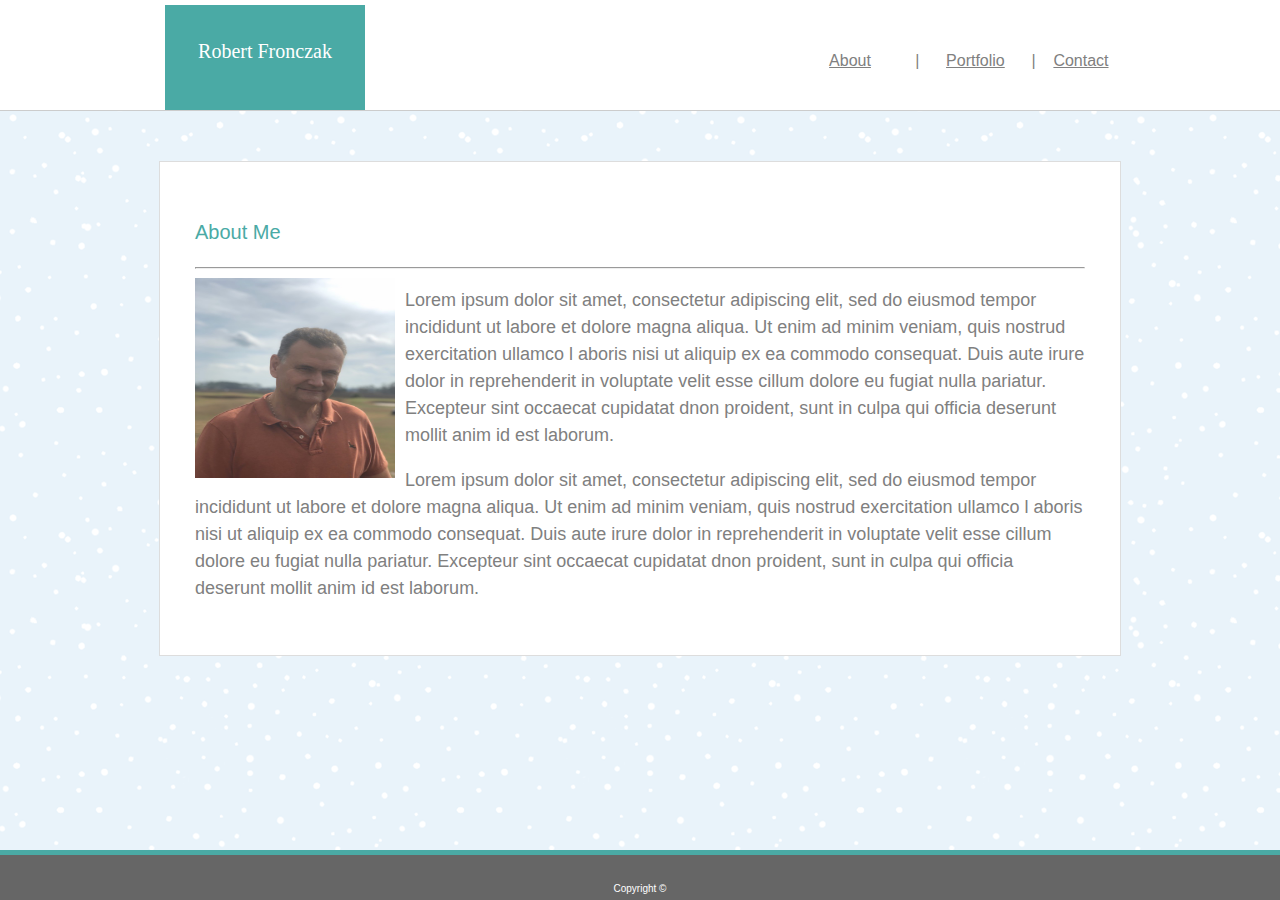
<file: index.html>
<!DOCTYPE html>
<html lang="en">
<head>
    <meta charset="UTF-8">
    <meta name="viewport" content="width=device-width, initial-scale=1.0">
    <meta http-equiv="X-UA-Compatible" content="ie=edge">
    <title>Robert Fronczak Portfolio</title>
    <link rel="stylesheet" type="text/css" href="assets/style.css">
</head>
<body>

<div id="wrapper">


<!-- header-->    
<header>
        <div id="header-info">  
            
            <section class="name">
                Robert Fronczak
            </section>

            <section  class="aboutme">
                <a href="index.html">About</a>
            </section>

            <section class="portfolio">
                |&nbsp;&nbsp;&nbsp;&nbsp;&nbsp;&nbsp;<a href="portfolio.html">Portfolio</a>
            </section>

            <section class="contactme">
                |&nbsp;&nbsp;&nbsp;&nbsp;<a href="contact.html">Contact</a>
            </section>      
        </div>
</header>    


<!-- main content -->   
<div id="main">
     
        <div id="bio"> 
        
        <p class="title">About Me</p>

        <hr>

        <img src="images/bfronz.jpeg" alt="Robert Fronczak" width="200" height="200">

        <p>Lorem ipsum dolor sit amet, consectetur adipiscing elit, sed do eiusmod tempor incididunt ut 
        labore et dolore magna aliqua. Ut enim ad minim veniam, quis nostrud exercitation ullamco l
        aboris nisi ut aliquip ex ea commodo consequat. Duis aute irure dolor in reprehenderit in 
        voluptate velit esse cillum dolore eu fugiat nulla pariatur. Excepteur sint occaecat cupidatat
        dnon proident, sunt in culpa qui officia deserunt mollit anim id est laborum.</p>
      
        <p>Lorem ipsum dolor sit amet, consectetur adipiscing elit, sed do eiusmod tempor incididunt ut 
        labore et dolore magna aliqua. Ut enim ad minim veniam, quis nostrud exercitation ullamco l
        aboris nisi ut aliquip ex ea commodo consequat. Duis aute irure dolor in reprehenderit in 
        voluptate velit esse cillum dolore eu fugiat nulla pariatur. Excepteur sint occaecat cupidatat
        dnon proident, sunt in culpa qui officia deserunt mollit anim id est laborum.</p>          
        </div>

  </div>    


 <!--  footer -->

<footer>
    <section class="footer-extra"></section> 
    <br> 
    Copyright &copy;
</footer>    

</div>
 
</body>
</html>
</file>
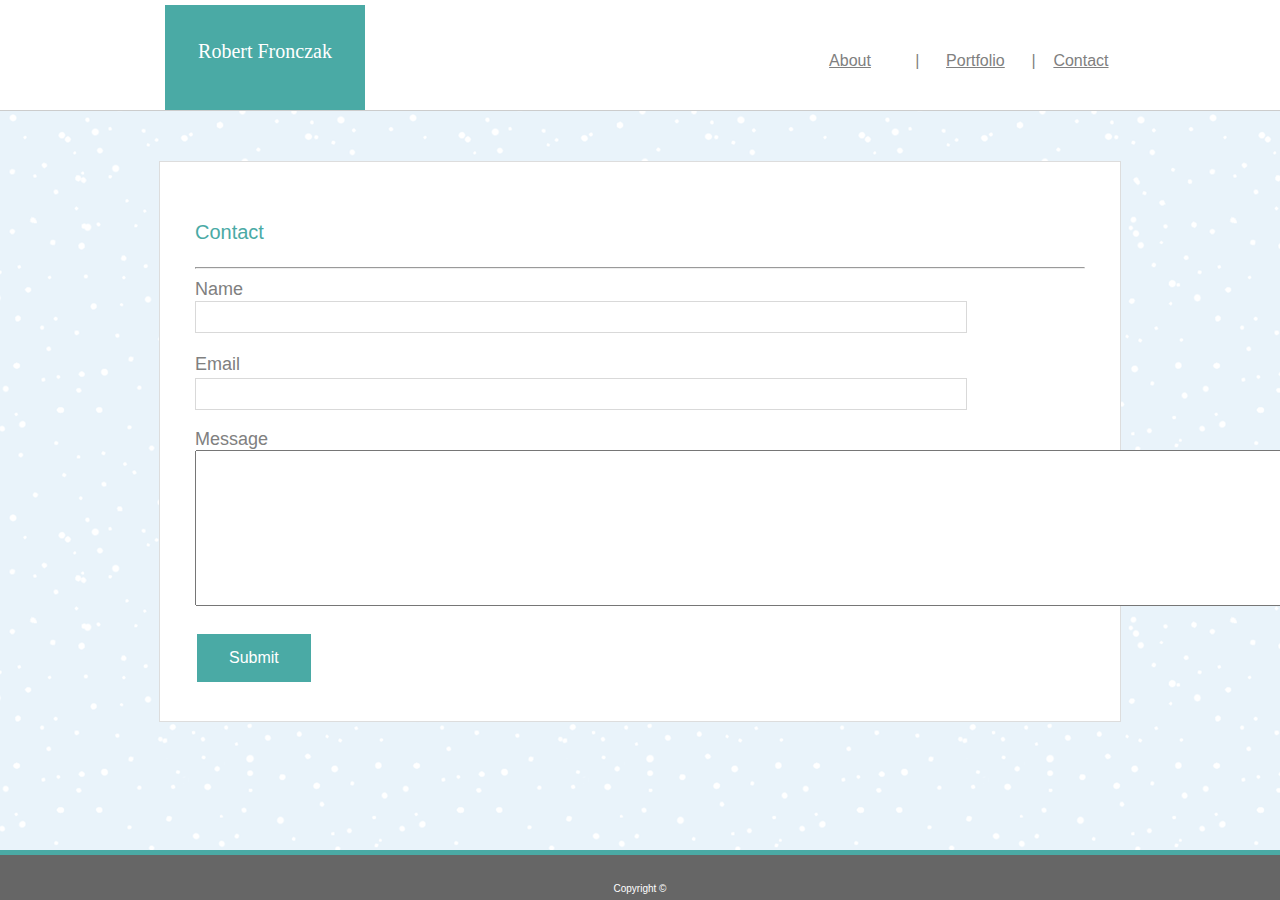
<file: contact.html>
<!DOCTYPE html>
<html lang="en">
<head>
    <meta charset="UTF-8">
    <meta name="viewport" content="width=device-width, initial-scale=1.0">
    <meta http-equiv="X-UA-Compatible" content="ie=edge">
    <title>Robert Fronczak Portfolio</title>
    <link rel="stylesheet" type="text/css" href="assets/style.css">
</head>
<body>

<div id="wrapper">

 <!-- header-->
<header>
        <div id="header-info">  
            
            <section class="name">
                Robert Fronczak
            </section>

            <section  class="aboutme">
                <a href="index.html">About</a>
            </section>
            <section class="portfolio">
                |&nbsp;&nbsp;&nbsp;&nbsp;&nbsp;&nbsp;<a href="portfolio.html">Portfolio</a>
            </section>

            <section class="contactme">
                |&nbsp;&nbsp;&nbsp;&nbsp;<a href="contact.html">Contact</a>
            </section>  
        </div>
</header>    


<!-- main content -->   
<div id="main">
  
        <div id="bio"> 
        
        <p class="title">Contact</p>

        <hr>

        <form action="contact.html"> 

            <label  for "email">Name</label><br>
            <input class="textbox" type="text" id="name" size="150"  name="name"> <p>
            
             <label for "email">Email</label><br>   
             <input class="textbox" type="text" name="email" size="150"></p>
  
  
             <label for "email">Message</label><br>    
            <textarea name="message" rows="10" cols="150">
            </textarea></p>  
                     
            <input type="submit" class="button" value="Submit">
        
          </form>

        </div>

  </div>    


 <!--  footer -->

<footer>
    <section class="footer-extra"></section>  
    <br>
    Copyright &copy;
</footer>  
    
</div>
 
</body>
</html>
</file>
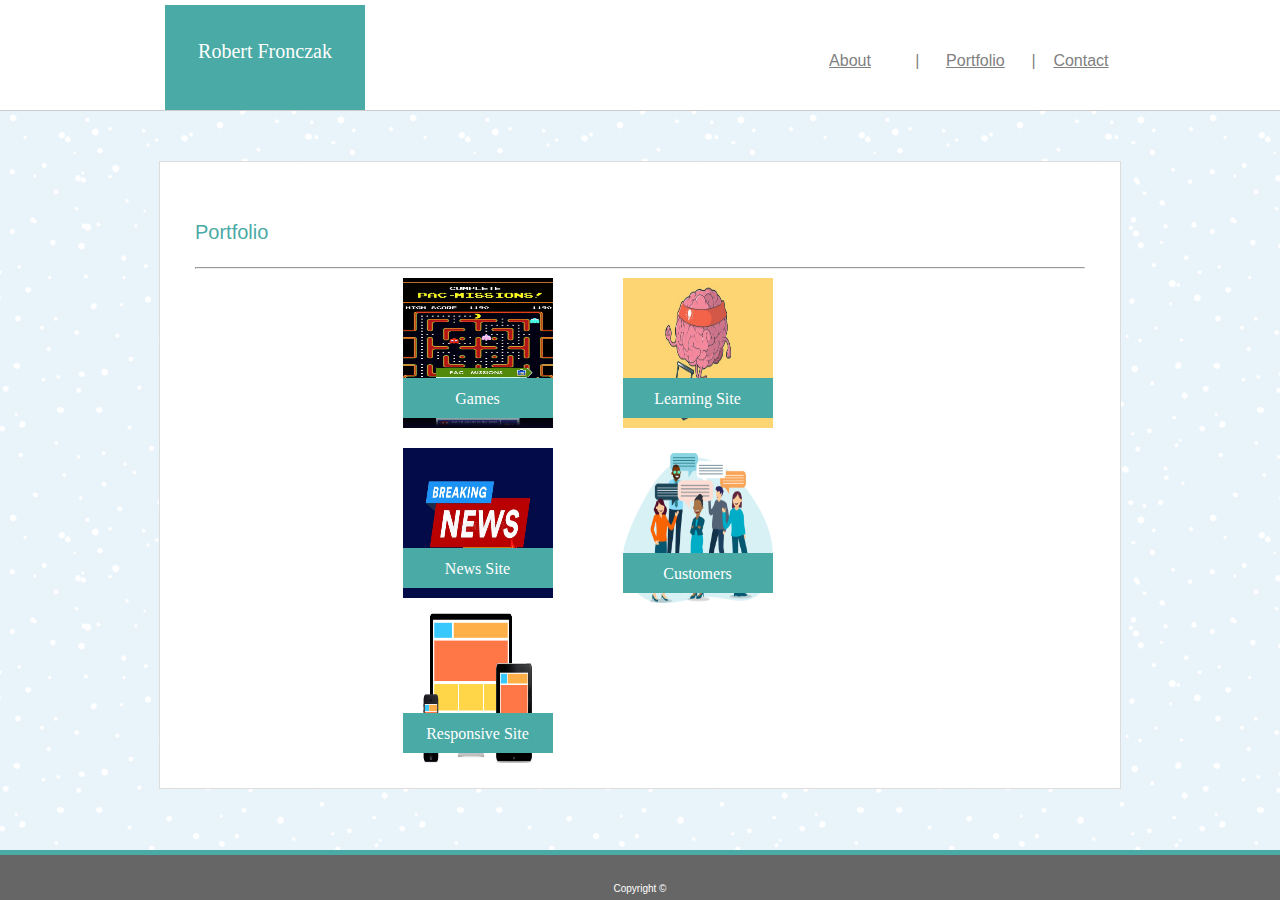
<file: portfolio.html>
<!DOCTYPE html>
<html lang="en">
<head>
    <meta charset="UTF-8">
    <meta name="viewport" content="width=device-width, initial-scale=1.0">
    <meta http-equiv="X-UA-Compatible" content="ie=edge">
    <title>Robert Fronczak Portfolio</title>
    <link rel="stylesheet" type="text/css" href="assets/style.css">
</head>
<body>

<div id="wrapper">

<!-- header-->
<header>
        <div id="header-info">  
            
            <section class="name">
                Robert Fronczak
            </section>

            <section  class="aboutme">
                <a href="index.html">About</a>
            </section>

            <section class="portfolio">
                |&nbsp;&nbsp;&nbsp;&nbsp;&nbsp;&nbsp;<a href="portfolio.html">Portfolio</a>
            </section>

            <section class="contactme">
                |&nbsp;&nbsp;&nbsp;&nbsp;<a href="contact.html">Contact</a>
            </section>     
        </div>
</header>    


<!-- main content -->   
<div id="main">

     
        <div id="bio"> 

         
        <p class="title">Portfolio</p>

        <hr>

        <div id="portfilio-info">  
            
            <section class="p1">
                <img src="images/p1.jpg" alt="Games" width="150" height="150">
                <article class="a1">Games</article>

            </section>

            <section  class="p2">
                <img src="images/p2.jpg" alt="News" width="150" height="150">
                <article class="a1">News Site</article>
                
            </section>

            <section class="p3">
                <img src="images/p3.png" alt="Responsive" width="150" height="150">
                <article class="a1">Responsive Site</article>
            </section>

            
            <section class="p4">
                <img src="images/p4.jpeg" alt="Learning" width="150" height="150">
                <article class="a1">Learning Site</article>
            </section>     
           
            <section class="p5">
                <img src="images/p5.png" alt="Customers" width="150" height="150">
                <article class="a1">Customers</article>
            </section>   
        
            <!--  <section class="a1">11</section> --> 
        
        </div>
        </div>

  </div>    


 <!--  footer -->

<footer>
    <section class="footer-extra"></section> 
    <br> 
    Copyright &copy;
</footer>  
     

</div>

</body>
</html>
</file>
<file: assets/style.css>
body {
    padding: 0;
    margin: 0 auto;
    font-family: 'Arial', 'Helvetica Neue', Helvetica, sans-serif;
    font-size: 18px;
    line-height: 125%;
    color: #333;
    height: 100%;
    background:lightgrey;
    background-image: url('../images/blue-snow.png');
    /* background-image: url("../images/paper.png"); */
 }


 #wrapper {
    position: relative;
    min-height: 100vh; 
} 
 

 /* header & navagation */
header {
    padding: 5px;
    width: 100%;
    background-color: #ffffff;
    height: 100px;
    margin-top: 0;
     border-bottom: 1px solid #cccccc; 
    /* border: 1px solid #000; */

}

#header-info { 
    width: 960px;
    margin: auto;
    position: relative;
    height:105px;
    left: 0px;
    top: 0px;
    background-color: white;
    overflow: hidden;
    
} 

.name {
    padding-top: 35px;
    font-family: 'Georgia', Times, Times New Roman, serif;
    text-align: center;
    font-size: 20px;
    width:200px;
    height: 70px;
    position: absolute;
    background-color: #4aaaa5;
    color: #ffffff;   
    overflow: hidden;
}

.aboutme, .contactme, .portfolio {
    color: grey;
    font-size: 16px;
    padding-top: 40px;
    text-align: center;
    width: 100px;
    height: 45px;
    margin: 5px;
}

.aboutme {
    position: absolute;
    right: 220px;    
}
.contactme {
    position: absolute;
    right: 0px;
    
}
.portfolio  {
    position: absolute;
    right: 110px

}

/* bio page */

#bio {
    background-color: white;
    padding: 35px;

}

.title {
    font-size: 20px;
    color: #4aaaa5;
}

img {
    float: left;
    padding-right: 10px;
  }



#main {
    width: 960px;
    margin: auto;
    margin-top: 50px;
    border: solid 1px #dddddd;

}

 p{
    color:  grey;  
    line-height: 1.5em;     
 }


 /* footer */

footer {
    background-color: #666666;
    color: #ffffff;
    text-align: center;
    height: 50px;
    font-size: 10px;
    width: 100%;
    position: absolute;
    bottom: 0;

}

.footer-extra {
    width: 100%;
    height:5px;
    background-color: #4aaaa5;
}


/* contact page */

.button {
    background-color: #4aaaa5;
    border: none;
    color: white;
    padding: 15px 32px;
    text-align: center;
    text-decoration: none;
    display: inline-block;
    font-size: 16px;
    margin: 4px 2px;
    cursor: pointer;
  }

  .textbox {
    padding: 0;
    height: 30px;
    width: 770px;
    position: relative;
    left: 0;
    outline: none;
    border: 1px solid #cdcdcd;
    border-color: rgba(0,0,0,.15);
    background-color: white;
    font-size: 16px;
}



/* portfilio */

  #portfilio-info {
   width: 475px;
    margin: auto; 
    position: relative;
    height: 475px;
    background-color: white;
    /* border: 1px solid black; */
    
} 

.p1 {
    position: absolute;
    top: 0px;
    left: 0px;
}

.p2 { 
    position: absolute;
    top: 170px;

}

.p3 {
    position: absolute;
    top: 335px;
    
}


.p4 {
    position: absolute;
    top:  0px;
    left: 220px;
}

.p5 {
    position: absolute;
    top:  175px;
    left: 220px;
}


/* extra */

.a1 {
    padding: 10px;
    font-family: 'Georgia', Times, Times New Roman, serif;
    text-align: center;
    font-size: 16px;
    width: 130px;
    height: 20px;
    position: absolute;
    background-color: #4aaaa5;
    color: #ffffff;   
    overflow: hidden;
    margin-top: 100px;
   
}

a:link {
    color: grey;
  }
  
  a:visited {
    color: grey;
  }
  a:hover {
    color: red;
  }
  a:active {
    color: blue;
  }


 label {
    color:grey;
 } 

 .clearfix:after { 
    content: "."; 
    visibility: hidden; 
    display: block; 
    height: 0; 
    clear: both;
 }
</file>
